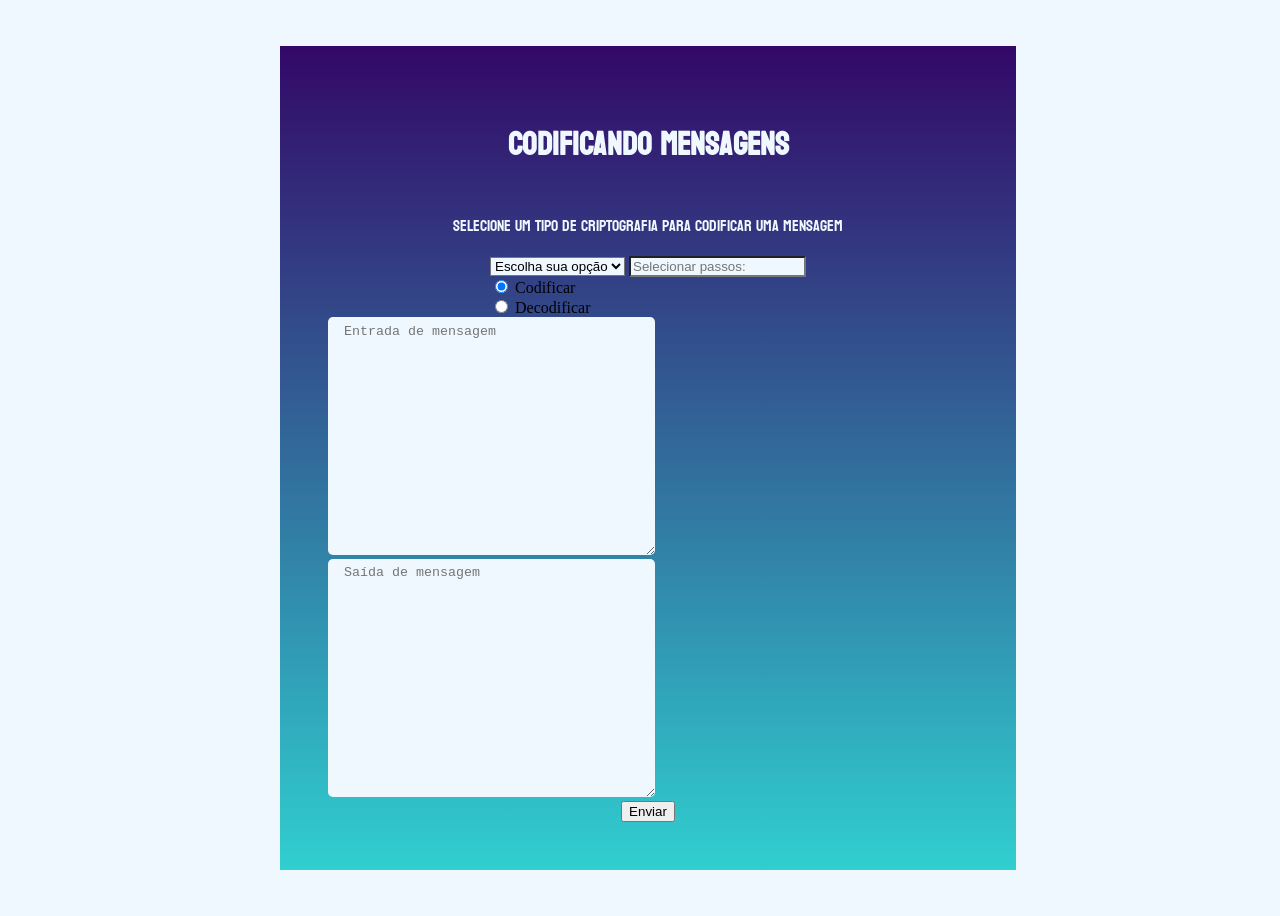
<file: index.html>
<!DOCTYPE html>
<html lang="pt-br">

<head>
  <meta charset="UTF-8">
  <meta http-equiv="X-UA-Compatible" content="IE=edge">
  <meta name="viewport" content="width=device-width, initial-scale=1.0">
  <link rel="stylesheet" href="./cifra.css">
  <title>Criptografando</title>
</head>

<body>

  <form action="" class="container">
    <h1 class="titulo"> Codificando Mensagens</h1>
    <p>Selecione um tipo de criptografia para codificar uma mensagem</p>

    <section>

      <select name="selecione" id="selecione">
        <option value="metodo" disabled selected>Escolha sua opção</option>
        <option value="caesar">Cifra de César</option>
        <option value="base64">Base64</option>
      </select>

      <input class="ocultarIncremento" id="ocultarIncremento" type="number" placeholder="Selecionar passos:">
      <div class="metodo">
        <input checked type="radio" id="codificar" name="escolhaDeMetodo" value="codificar">
        <label for="escolhaDeMetodo">Codificar</label>
      </div>
      <div class="metodo">
        <input type="radio" id="decodificar" name="escolhaDeMetodo">
        <label for="escolhaDeMetodo">Decodificar</label>
      </div>
    </section>

    <section class="mensagem-usuario">
      <textarea class="texto" id="escrever" name="texto-usuario" placeholder="Entrada de mensagem" rows="15" cols="35"></textarea>
      <textarea class="texto" id="resultado" name="texto-usuario" placeholder="Saída de mensagem" rows="15" cols="35" readonly></textarea>
    </section>

    <button type="button" id="botao">Enviar</button>



  </form>
  <div>
    <script src="./cifra.js"></script>
  </div>
</body>

</html>
</file>
<file: cifra.css>
@import url("https://fonts.googleapis.com/css2?family=Bebas+Neue&family=Koulen&family=Raleway:ital,wght@1,100&family=Shadows+Into+Light&display=swap");

body {
  width: 100%;
  height: 100vh;
  display: flex;
  justify-content: center;
  align-items: center;
  background-color: aliceblue;
}

.container {
  width: 50%;
  display: flex;
  flex-direction: column;
  justify-content: center;
  align-items: center;
  background-image: linear-gradient(to top, #30cfd0 0%, #330867 100%);
  padding: 3rem;
}

.texto {
  border: none;
  background-color: aliceblue;
  padding: 0.4rem 1rem;
  border-radius: 5px;
  cursor: pointer;
}

#id {
  background-color: #ec8f76;
}
.titulo,
p {
  font-family: "Koulen", cursive;
  color: aliceblue;
}

#selecione {
  background-color: aliceblue;
}
#ocultarIncremento {
  background-color: aliceblue;
}
</file>
